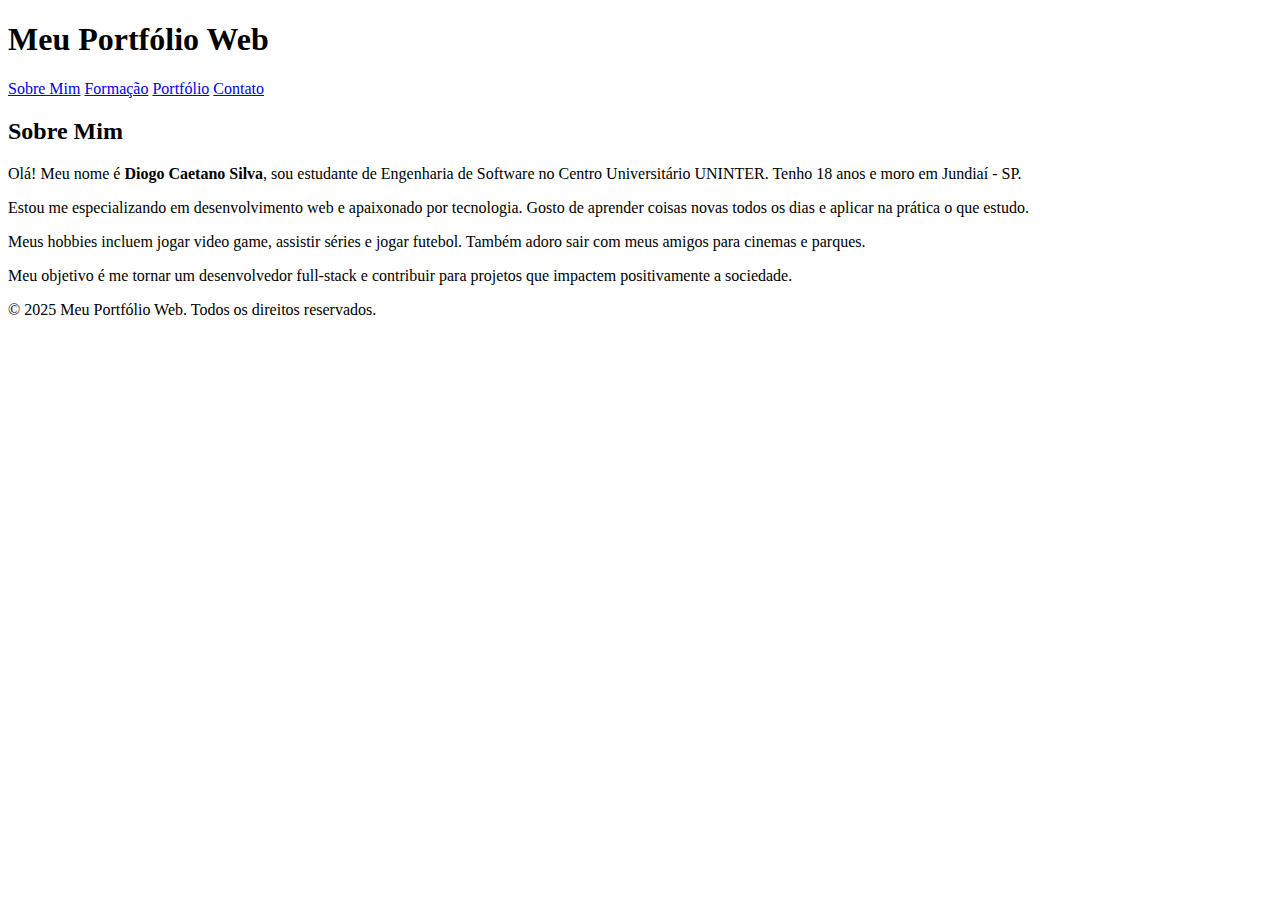
<file: index.html>
<!DOCTYPE html>
<html lang="pt-BR">
<head>
    <meta charset="UTF-8">
    <meta name="viewport" content="width=device-width, initial-scale=1.0">
    <title>Sobre Mim - Meu Portfólio</title>
    <link rel="stylesheet" href="estilo.css">
</head>
<body>
    <header>
        <h1>Meu Portfólio Web</h1>
    </header>
    <nav>
        <!-- Menu visível em todas as páginas -->
        <a href="index.html">Sobre Mim</a>
        <a href="formacao.html">Formação</a>
        <a href="portfolio.html">Portfólio</a>
        <a href="contato.html">Contato</a>
    </nav>

    <main>
        <section>
            <h2>Sobre Mim</h2>
            <p>Olá! Meu nome é <strong>Diogo Caetano Silva</strong>, sou estudante de Engenharia de Software no Centro Universitário UNINTER. Tenho 18 anos e moro em Jundiaí - SP.</p>
            
            <p>Estou me especializando em desenvolvimento web e apaixonado por tecnologia. Gosto de aprender coisas novas todos os dias e aplicar na prática o que estudo.</p>
            
            <p>Meus hobbies incluem jogar video game, assistir séries e jogar futebol. Também adoro sair com meus amigos para cinemas e parques.</p>
            
            <p>Meu objetivo é me tornar um desenvolvedor full-stack e contribuir para projetos que impactem positivamente a sociedade.</p>
        </section>
    </main>

    <footer>
        &copy; 2025 Meu Portfólio Web. Todos os direitos reservados.
    </footer>
</body>
</html>
</file>
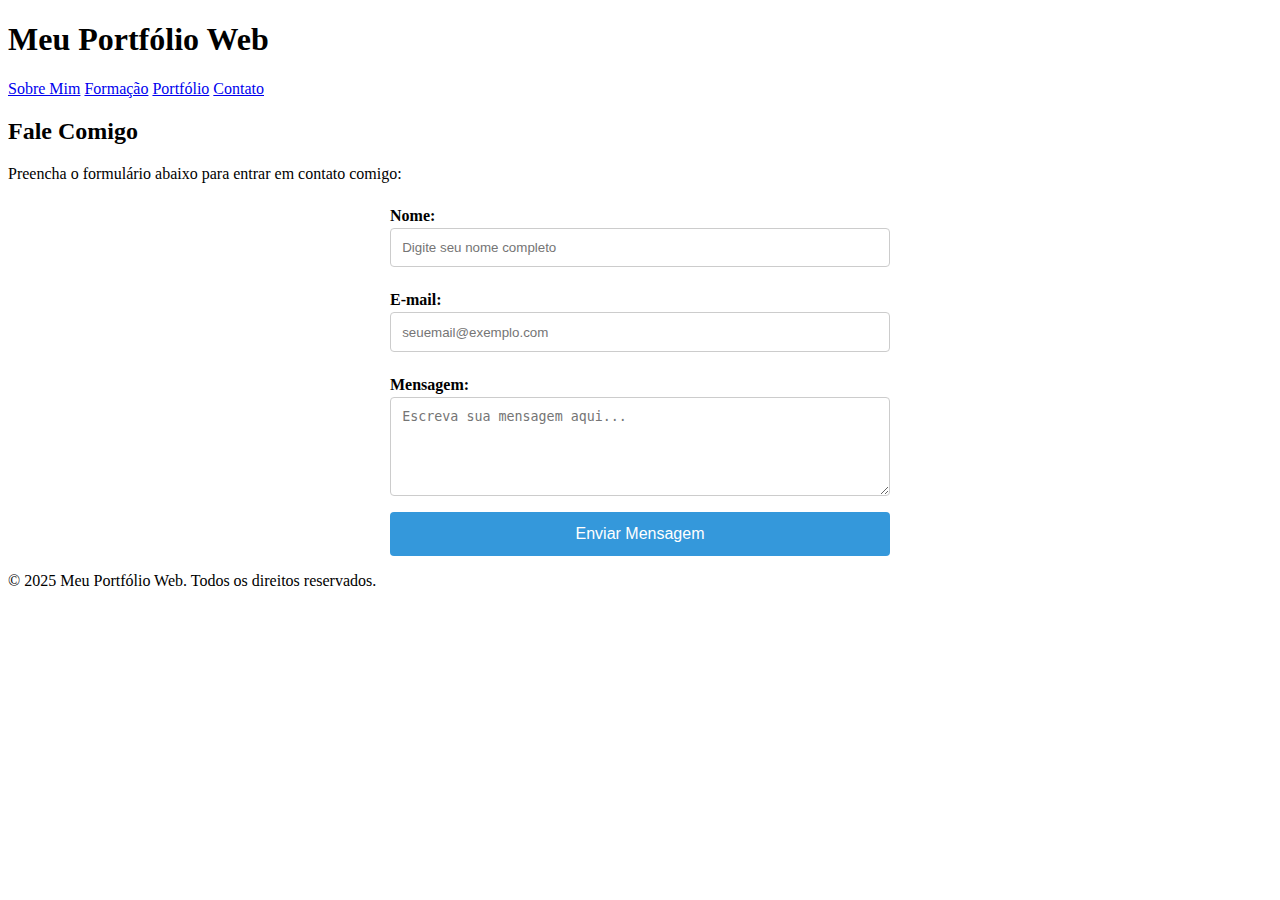
<file: contato.html>
<!DOCTYPE html>
<html lang="pt-BR">
<head>
    <meta charset="UTF-8">
    <meta name="viewport" content="width=device-width, initial-scale=1.0">
    <title>Contato - Meu Portfólio</title>
    <link rel="stylesheet" href="estilo.css">
</head>
<body>
    <header>
        <h1>Meu Portfólio Web</h1>
    </header>
    <nav>
        <a href="index.html">Sobre Mim</a>
        <a href="formacao.html">Formação</a>
        <a href="portfolio.html">Portfólio</a>
        <a href="contato.html">Contato</a>
    </nav>

    <main>
        <section>
            <h2>Fale Comigo</h2>
            <p>Preencha o formulário abaixo para entrar em contato comigo:</p>

            <form action="#" method="post">
                <!-- Campo: Nome -->
                <label for="nome">Nome:</label>
                <input type="text" id="nome" name="nome" placeholder="Digite seu nome completo" required>

                <!-- Campo: Email -->
                <label for="email">E-mail:</label>
                <input type="email" id="email" name="email" placeholder="seuemail@exemplo.com" required>

                <!-- Campo: Mensagem -->
                <label for="mensagem">Mensagem:</label>
                <textarea id="mensagem" name="mensagem" rows="5" placeholder="Escreva sua mensagem aqui..." required></textarea>

                <!-- Botão de envio -->
                <button type="submit">Enviar Mensagem</button>
            </form>
        </section>
    </main>

    <footer>
        &copy; 2025 Meu Portfólio Web. Todos os direitos reservados.
    </footer>
</body>
</html>
</file>
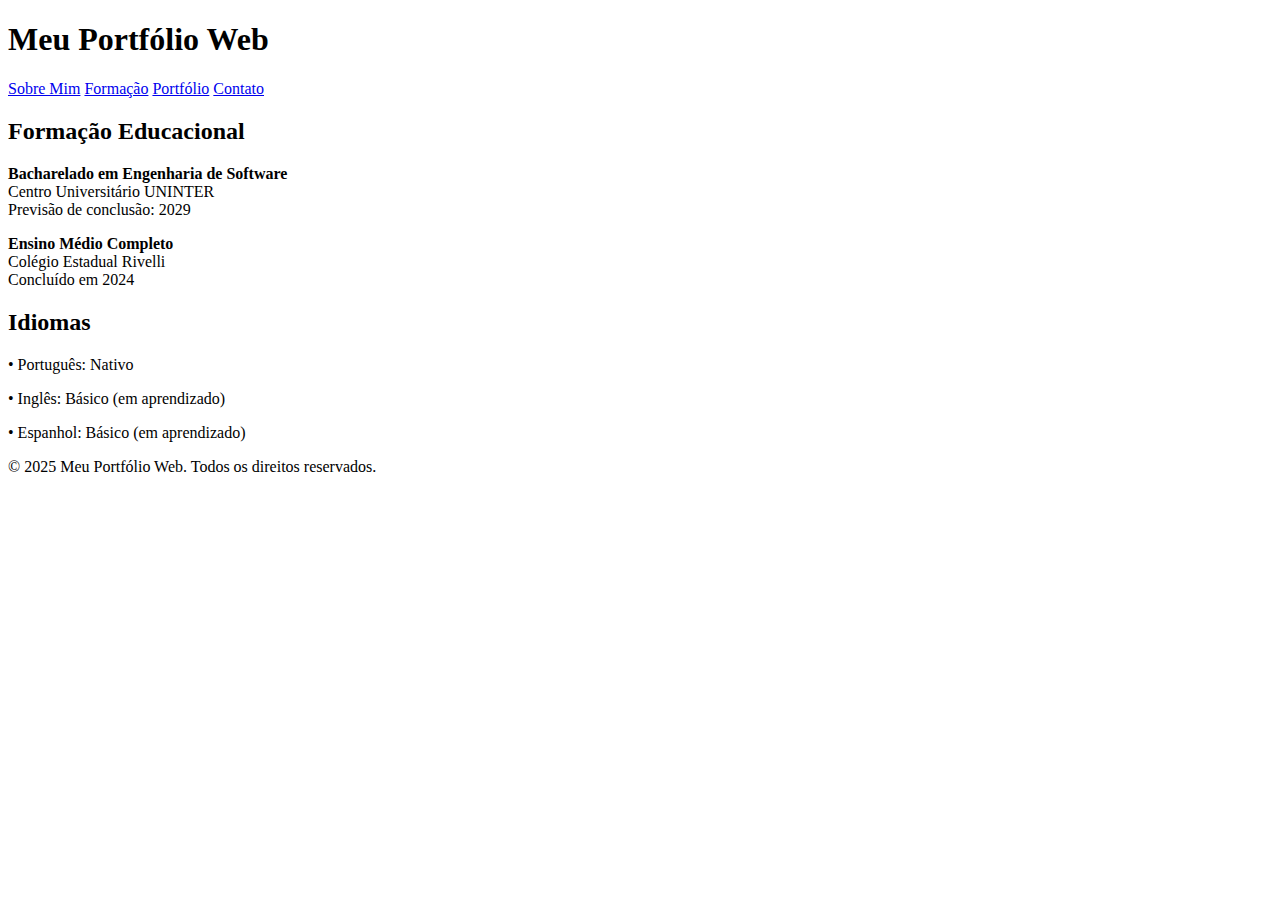
<file: formacao.html>
<!DOCTYPE html>
<html lang="pt-BR">
<head>
    <meta charset="UTF-8">
    <meta name="viewport" content="width=device-width, initial-scale=1.0">
    <title>Formação - Meu Portfólio</title>
    <link rel="stylesheet" href="estilo.css">
</head>
<body>
    <header>
        <h1>Meu Portfólio Web</h1>
    </header>
    <nav>
        <a href="index.html">Sobre Mim</a>
        <a href="formacao.html">Formação</a>
        <a href="portfolio.html">Portfólio</a>
        <a href="contato.html">Contato</a>
    </nav>

    <main>
        <section>
            <h2>Formação Educacional</h2>
            <p><strong>Bacharelado em Engenharia de Software</strong><br>
            Centro Universitário UNINTER<br>
            Previsão de conclusão: 2029</p>

            <p><strong>Ensino Médio Completo</strong><br>
            Colégio Estadual Rivelli<br>
            Concluído em 2024</p>
        </section>

        <section>
            <h2>Idiomas</h2>
            <p>• Português: Nativo</p>
            <p>• Inglês: Básico (em aprendizado)</p>
            <p>• Espanhol: Básico (em aprendizado)</p>
        </section>
    </main>

    <footer>
        &copy; 2025 Meu Portfólio Web. Todos os direitos reservados.
    </footer>
</body>
</html>
</file>
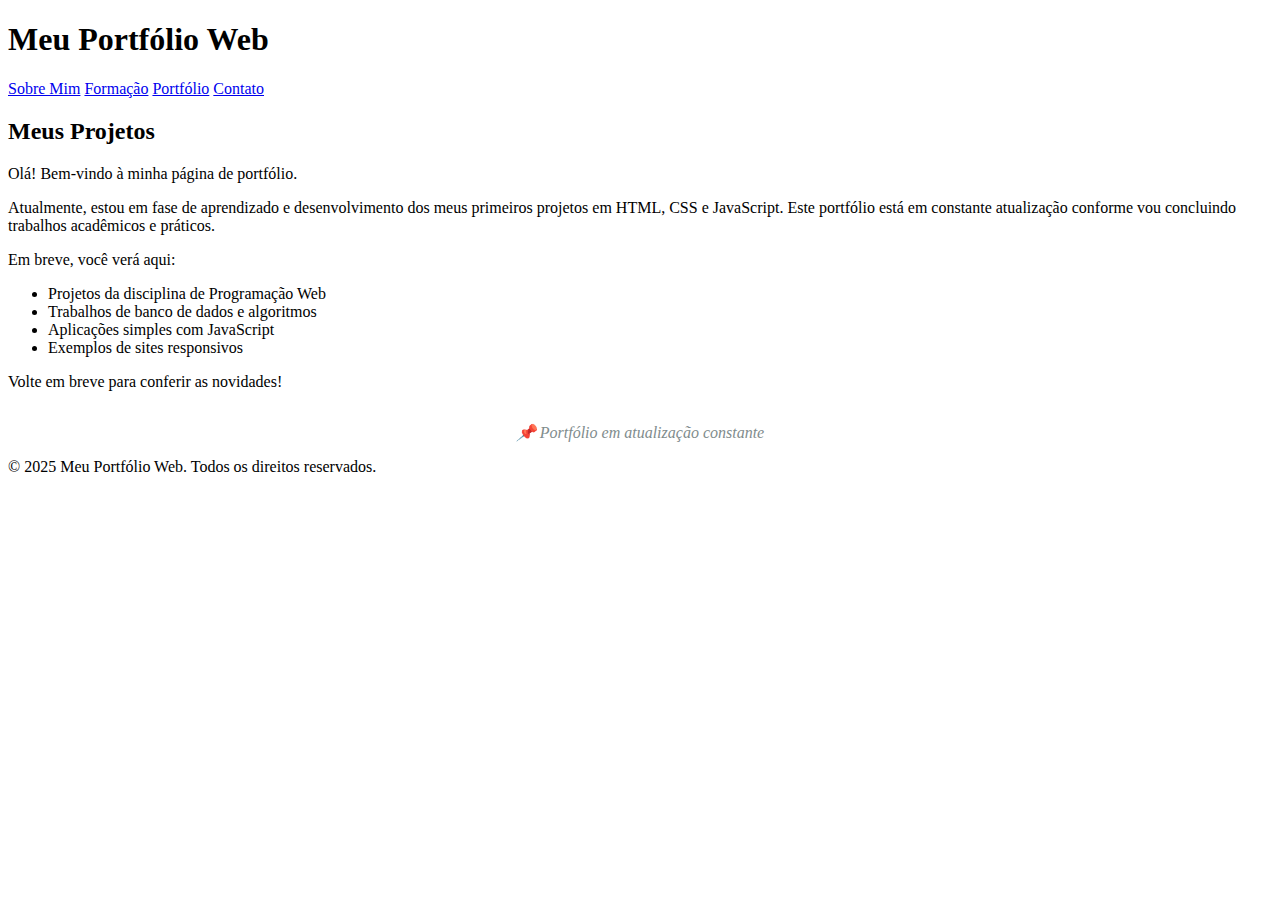
<file: portfolio.html>
<!DOCTYPE html>
<html lang="pt-BR">
<head>
    <meta charset="UTF-8">
    <meta name="viewport" content="width=device-width, initial-scale=1.0">
    <title>Portfólio - Meu Portfólio</title>
    <link rel="stylesheet" href="estilo.css">
</head>
<body>
    <header>
        <h1>Meu Portfólio Web</h1>
    </header>
    <nav>
        <a href="index.html">Sobre Mim</a>
        <a href="formacao.html">Formação</a>
        <a href="portfolio.html">Portfólio</a>
        <a href="contato.html">Contato</a>
    </nav>

    <main>
        <section>
            <h2>Meus Projetos</h2>
            <p>Olá! Bem-vindo à minha página de portfólio.</p>
            <p>Atualmente, estou em fase de aprendizado e desenvolvimento dos meus primeiros projetos em HTML, CSS e JavaScript. Este portfólio está em constante atualização conforme vou concluindo trabalhos acadêmicos e práticos.</p>
            
            <p>Em breve, você verá aqui:</p>
            <ul>
                <li>Projetos da disciplina de Programação Web</li>
                <li>Trabalhos de banco de dados e algoritmos</li>
                <li>Aplicações simples com JavaScript</li>
                <li>Exemplos de sites responsivos</li>
            </ul>

            <p>Volte em breve para conferir as novidades!</p>

            <div style="text-align: center; margin-top: 2rem; color: #7f8c8d; font-style: italic;">
                <p>📌 Portfólio em atualização constante</p>
            </div>
        </section>
    </main>

    <footer>
        &copy; 2025 Meu Portfólio Web. Todos os direitos reservados.
    </footer>
</body>
</html>
</file>
<file: estilo.css>
/* estilo.css - Estilo geral para o portfólio */
color: #2c3e50;
border-bottom: 2px solid #3498db;
padding-bottom: 0.5rem;
margin-bottom: 1rem;
}

footer {
text-align: center;
padding: 1.5rem 0;
background-color: #2c3e50;
color: white;
margin-top: 2rem;
}

form {
display: flex;
flex-direction: column;
max-width: 500px;
margin: 1rem auto;
}

form label {
margin: 0.5rem 0 0.2rem;
font-weight: bold;
}

form input, form textarea {
padding: 0.7rem;
margin-bottom: 1rem;
border: 1px solid #ccc;
border-radius: 4px;
}

form button {
background-color: #3498db;
color: white;
border: none;
padding: 0.8rem;
font-size: 1rem;
cursor: pointer;
border-radius: 4px;
transition: background 0.3s;
}

form button:hover {
background-color: #2980b9;
}

.projeto {
background-color: #f9f9f9;
padding: 1rem;
margin: 1rem 0;
border-left: 4px solid #3498db;
border-radius: 4px;
}
</file>
